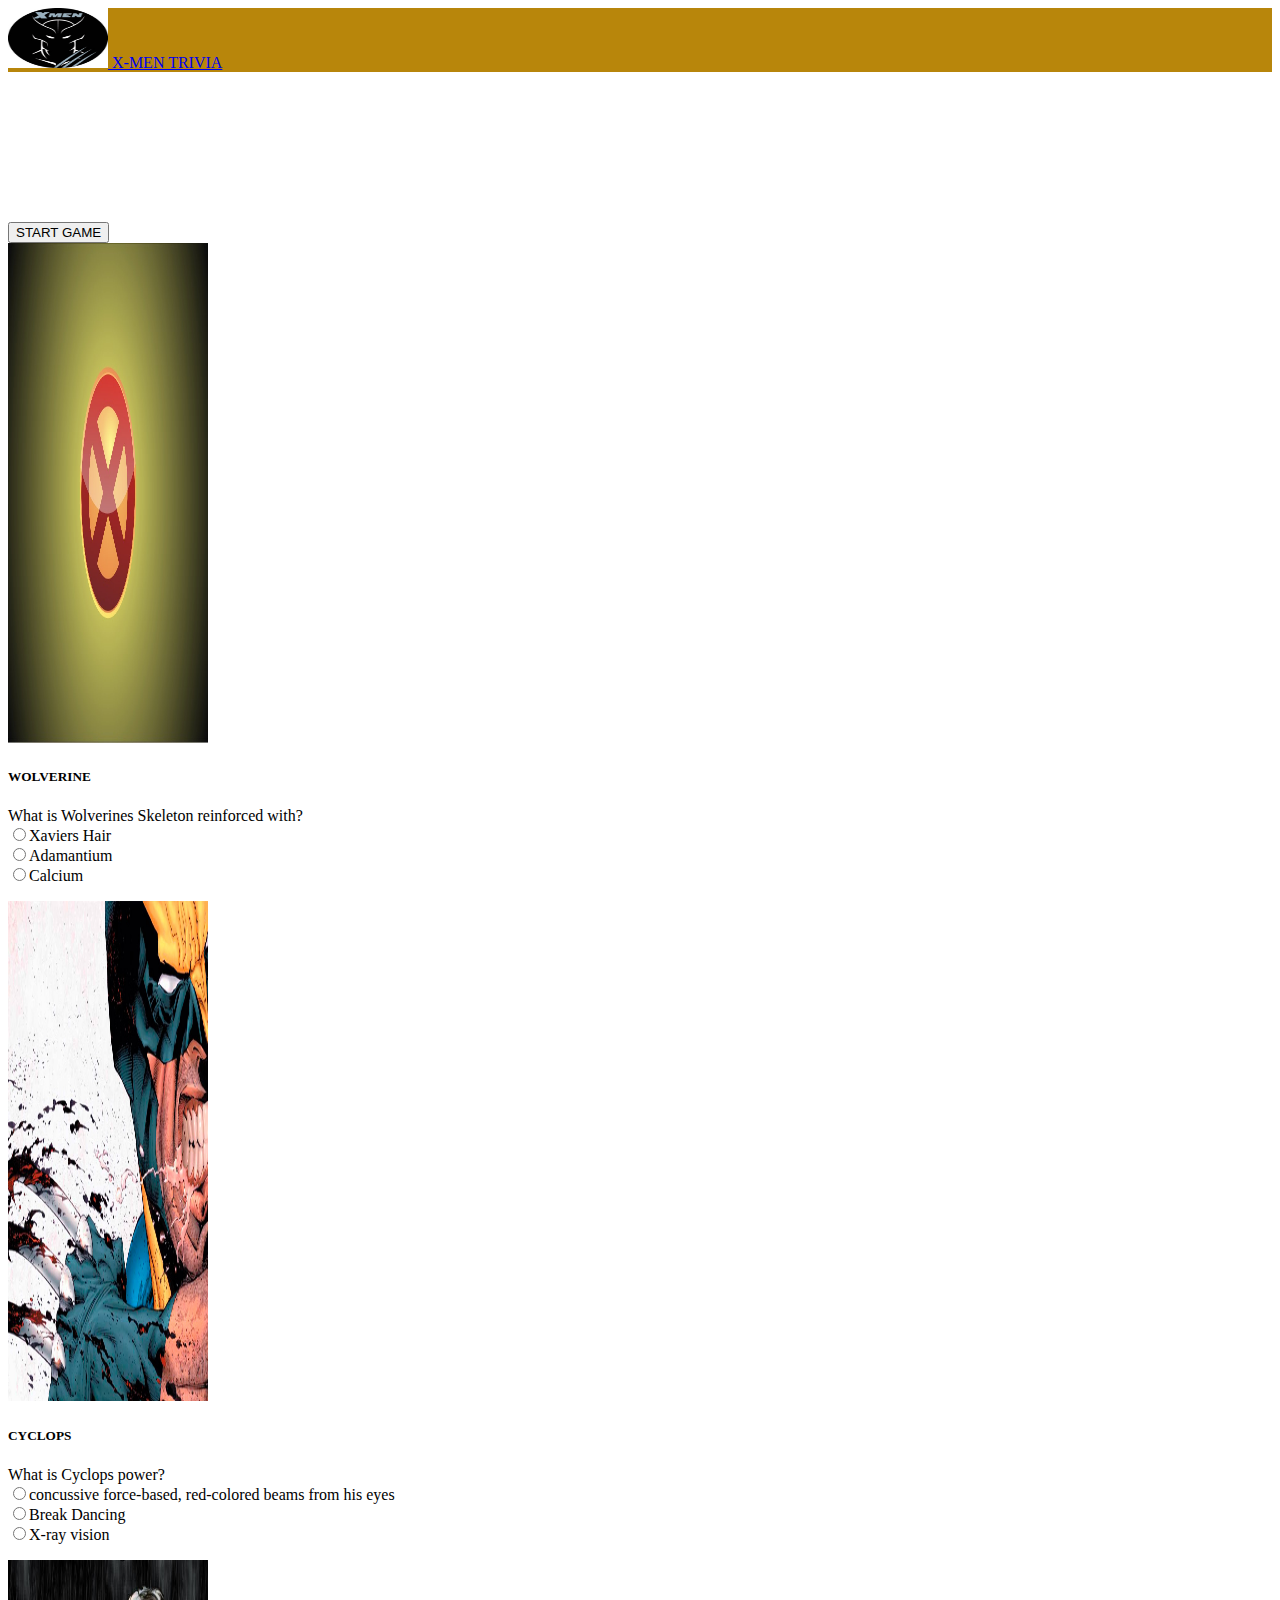
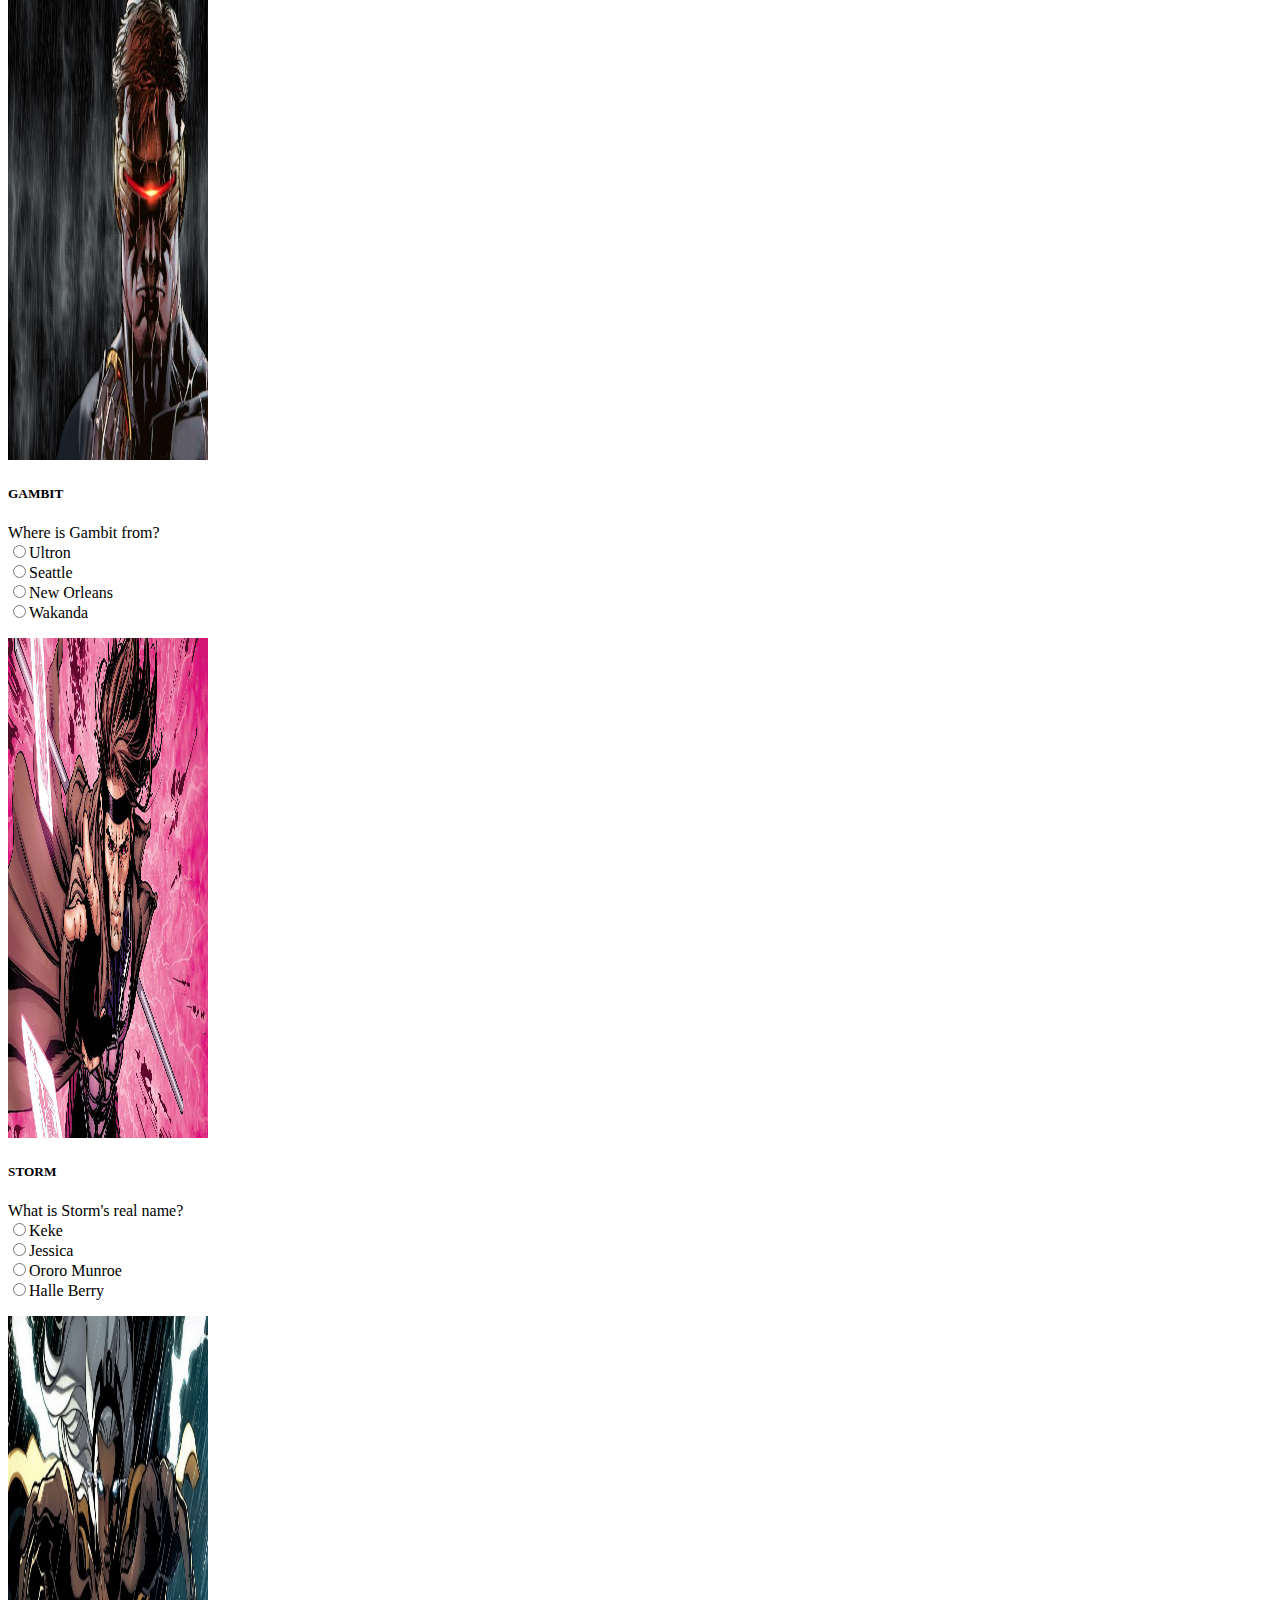
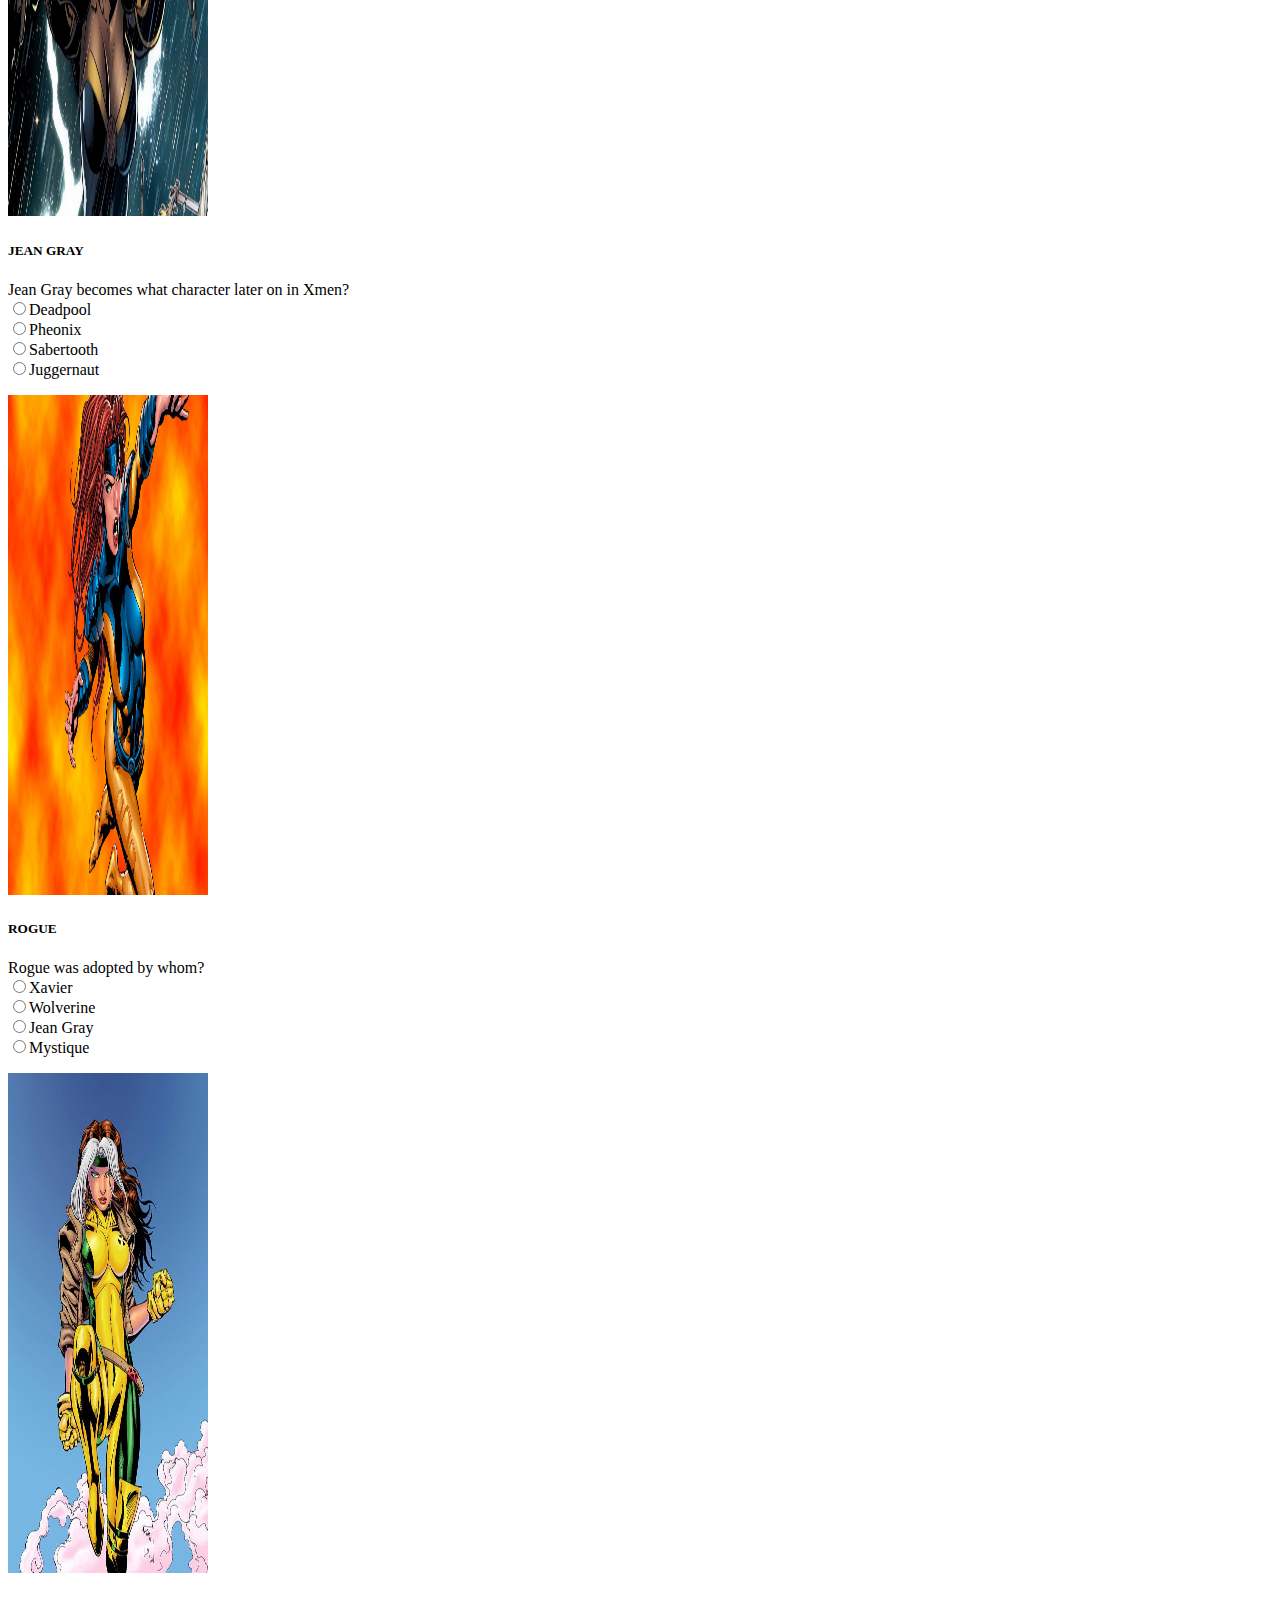
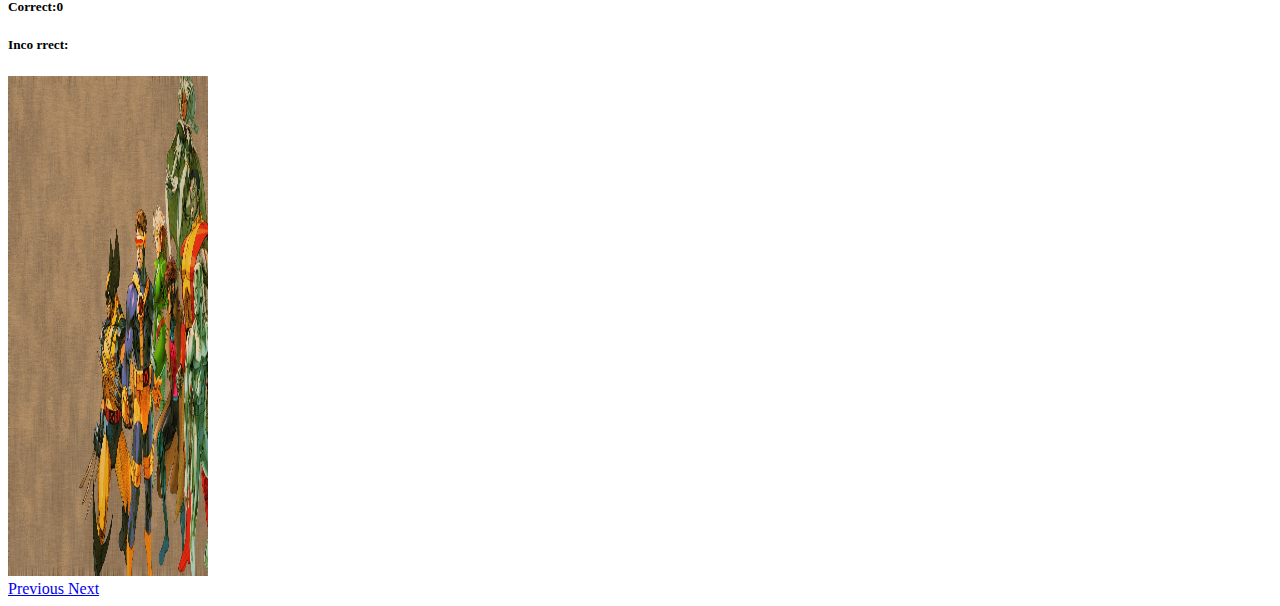
<file: index.html>
<!DOCTYPE html>
<html class="no-js">

<head>
    <meta charset="utf-8">
    <meta http-equiv="X-UA-Compatible" content="IE=edge">
    <title>TRIVIA GAME</title>
    <meta name="description" content="">
    <meta name="viewport" content="width=device-width, initial-scale=1">
    <link rel="stylesheet" href="TriviaGame/assets/css/style.css">
    <link rel="stylesheet" href="https://stackpath.bootstrapcdn.com/bootstrap/4.1.3/css/bootstrap.min.css" integrity="sha384-MCw98/SFnGE8fJT3GXwEOngsV7Zt27NXFoaoApmYm81iuXoPkFOJwJ8ERdknLPMO"
        crossorigin="anonymous">
</head>

<body>
    <nav class="navbar navbar-light" style="background-color: darkgoldenrod ;">
        <a class="navbar-brand" href="#">
            <img src="TriviaGame/assets/images/xmenlogo.jpg" width="100" height="60" class="d-inline-block align-top" alt=""> X-MEN
            TRIVIA
        </a>
    </nav>
    <div class="container">
        <div id="carouselExampleFade" class="carousel slide carousel-fade" data-ride="carousel">
            <div class="carousel-inner">
                    <div class="carousel-item active">
                            <div class="carousel-caption d-none d-md-block">
                                <button class ="start">START GAME</button>
                            </div>
                            <img class="d-block w-100" src="TriviaGame/assets/images/start.jpg" alt=" Start slide">
                        </div>
                <div class="carousel-item">
                    <div class="carousel-caption d-none d-md-block">
                        <h5>WOLVERINE</h5>
                        <p class="wolv"></p>
                    </div>
                    <img class="d-block w-100" src="TriviaGame/assets/images/Wolverine background.jpg" alt="First slide">
                </div>
                <div class="carousel-item">
                    <div class="carousel-caption d-none d-md-block">
                        <h5>CYCLOPS</h5>
                        <p class="cyc"></p>
                    </div>
                    <img class="d-block w-100" src="TriviaGame/assets/images/Cyclops.jpg" alt="Second slide">
                </div>
                <div class="carousel-item">
                    <div class="carousel-caption d-none d-md-block">
                        <h5>GAMBIT</h5>
                        <p class="gam"></p>
                        </div>
                        <img class="d-block w-100" src="TriviaGame/assets/images/Gambit.jpg" alt="Third slide">
                    </div>
                    <div class="carousel-item">
                        <div class="carousel-caption d-none d-md-block">
                            <h5>STORM</h5>
                            <p class="storm"></p>
                            </div>
                            <img class="d-block w-100" src="TriviaGame/assets/images/storm.jpg" alt="Fourth slide">
                        </div>
                        <div class="carousel-item">
                                <div class="carousel-caption d-none d-md-block">
                                        <h5>JEAN GRAY</h5>
                                        <p class="jean"></p>
                                        </div>
                            <img class="d-block w-100" src="TriviaGame/assets/images/JeanGray.jpg" alt="Fifth slide">
                        </div>
                        <div class="carousel-item">
                                <div class="carousel-caption d-none d-md-block">
                                        <h5>ROGUE</h5>
                                        <p class="rogue"></p>
                                        </div>
                            <img class="d-block w-100" src="TriviaGame/assets/images/Rogue.jpg" alt="sixth slide">
                        </div>
                        <div class="carousel-item">
                            <div class="carousel-caption d-none d-md-block">
                                <h5 class="corr"> Correct:</h5>
                                <h5 class ="inco">Inco rrect:</h5>
                            </div>
                            <img class="d-block w-100" src="TriviaGame/assets/images/xmenteam.jpg" alt="seventh slide">
                        </div>
                    </div>
                    <a class="carousel-control-prev" href="#carouselExampleFade" role="button" data-slide="prev">
                        <span class="carousel-control-prev-icon" aria-hidden="true"></span>
                        <span class="sr-only">Previous</span>
                    </a>
                    <a class="carousel-control-next" href="#carouselExampleFade" role="button" data-slide="next">
                        <span class="carousel-control-next-icon" aria-hidden="true"></span>
                        <span class="sr-only">Next</span>
                    </a>
                </div>
            </div>





            <script src="https://code.jquery.com/jquery-3.3.1.min.js" integrity="sha256-FgpCb/KJQlLNfOu91ta32o/NMZxltwRo8QtmkMRdAu8="
                crossorigin="anonymous"></script>
            <script src="TriviaGame/assets/Javascript/app.js" async defer></script>
            <script src="https://code.jquery.com/jquery-3.3.1.slim.min.js" integrity="sha384-q8i/X+965DzO0rT7abK41JStQIAqVgRVzpbzo5smXKp4YfRvH+8abtTE1Pi6jizo"
                crossorigin="anonymous"></script>
            <script src="https://cdnjs.cloudflare.com/ajax/libs/popper.js/1.14.3/umd/popper.min.js" integrity="sha384-ZMP7rVo3mIykV+2+9J3UJ46jBk0WLaUAdn689aCwoqbBJiSnjAK/l8WvCWPIPm49"
                crossorigin="anonymous"></script>
            <script src="https://stackpath.bootstrapcdn.com/bootstrap/4.1.3/js/bootstrap.min.js" integrity="sha384-ChfqqxuZUCnJSK3+MXmPNIyE6ZbWh2IMqE241rYiqJxyMiZ6OW/JmZQ5stwEULTy"
                crossorigin="anonymous"></script>

</body>

</html>
</file>
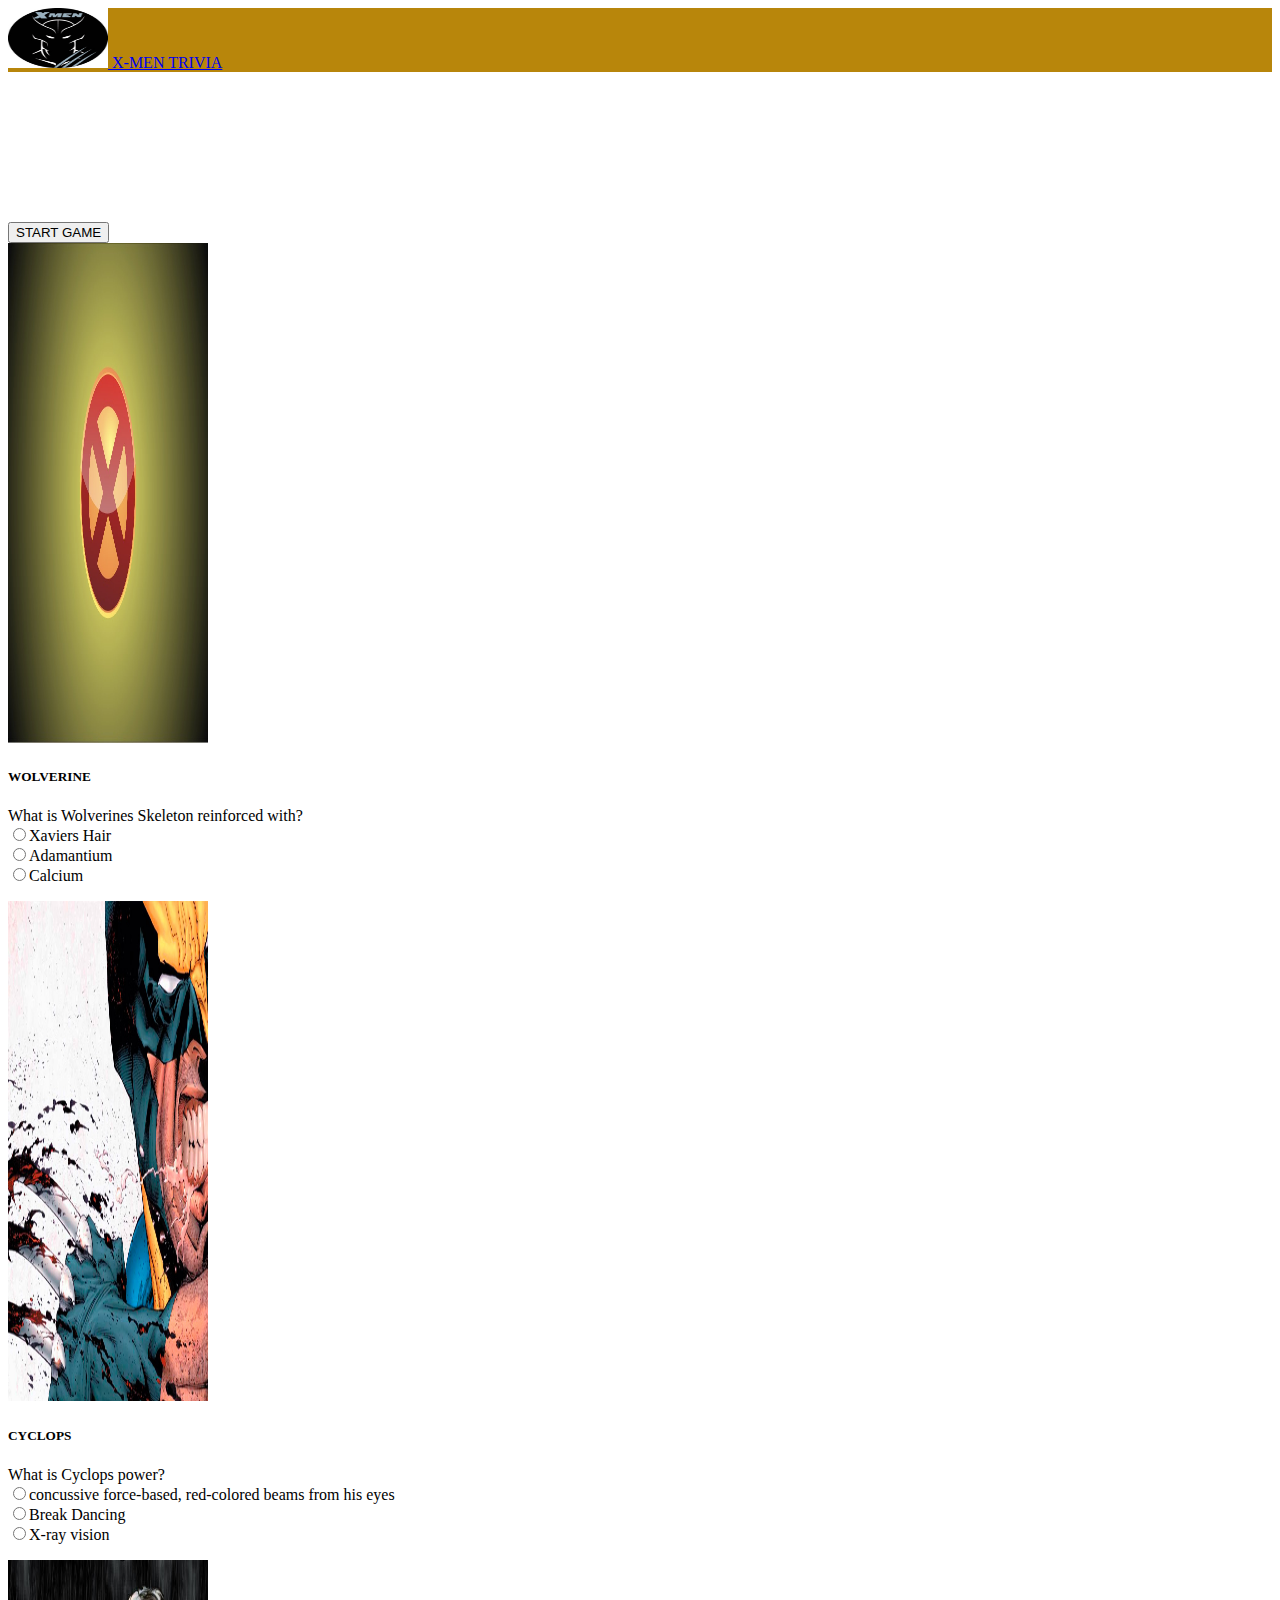
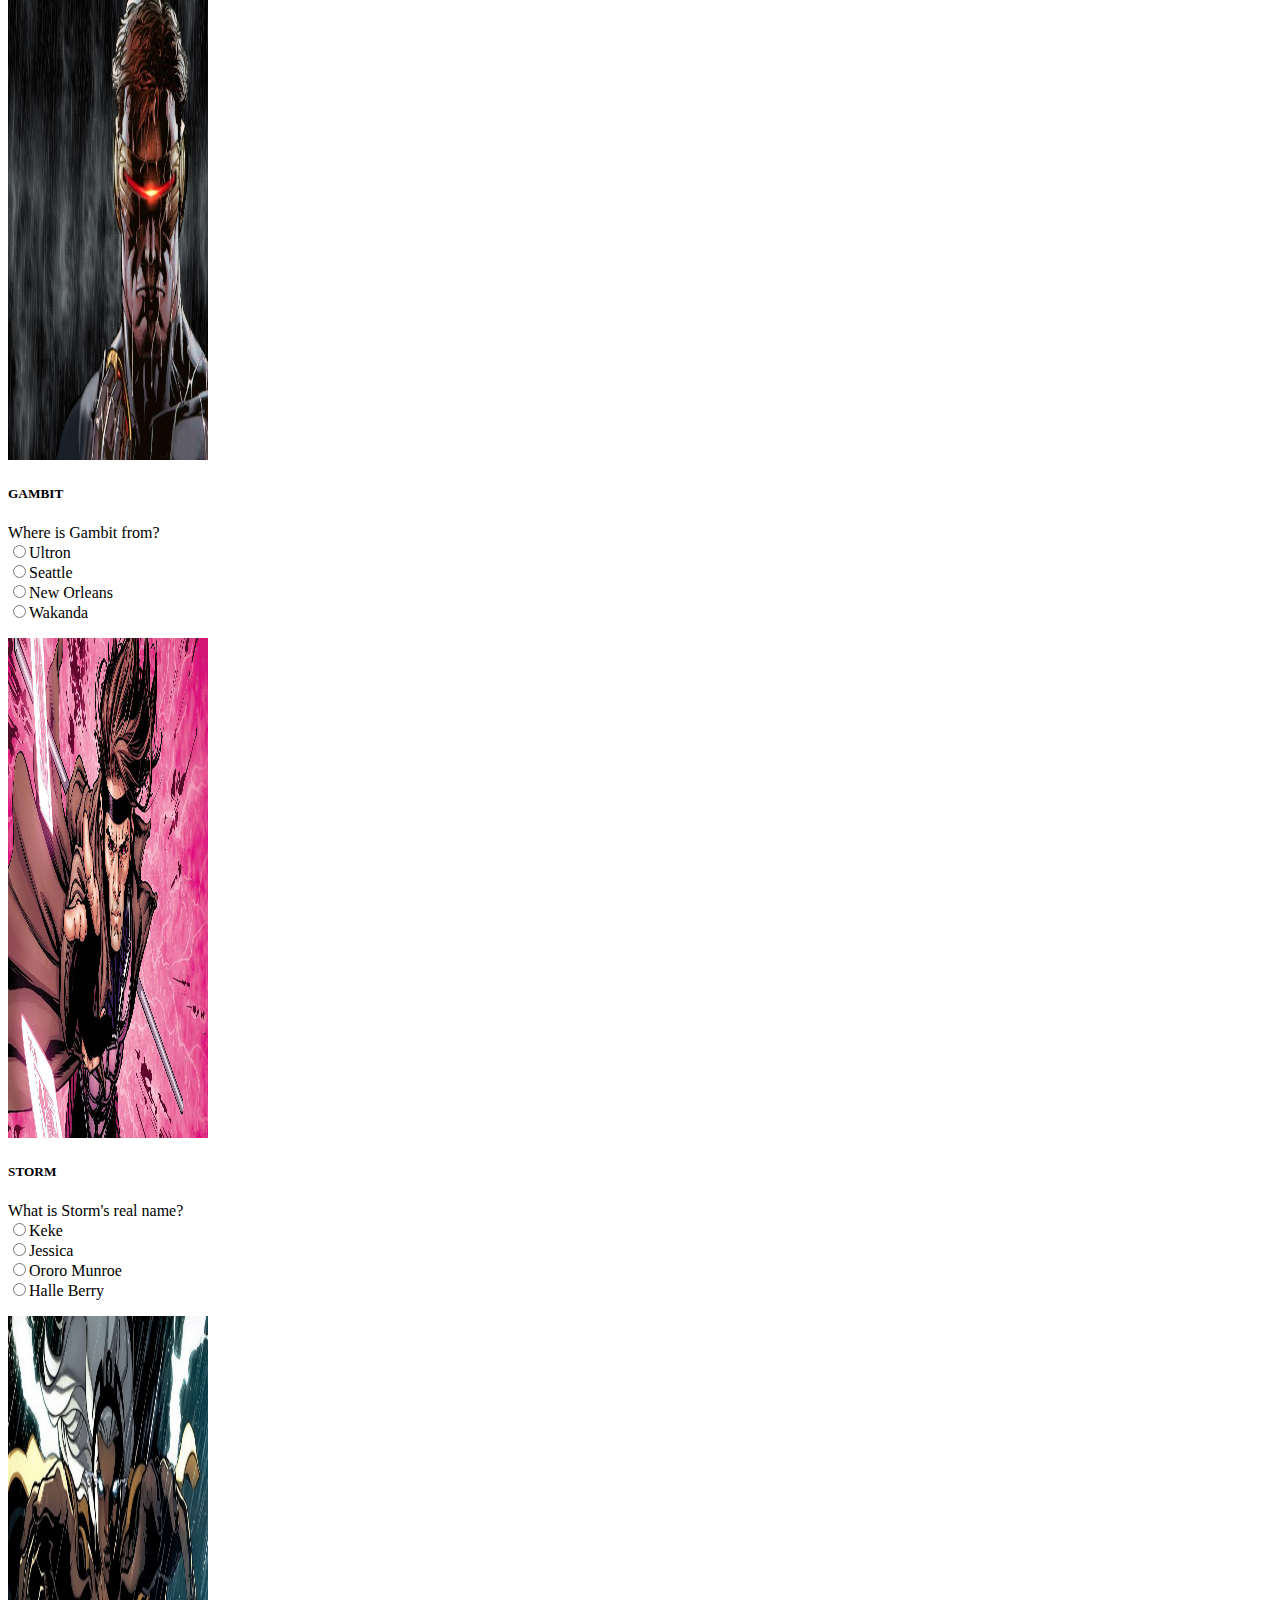
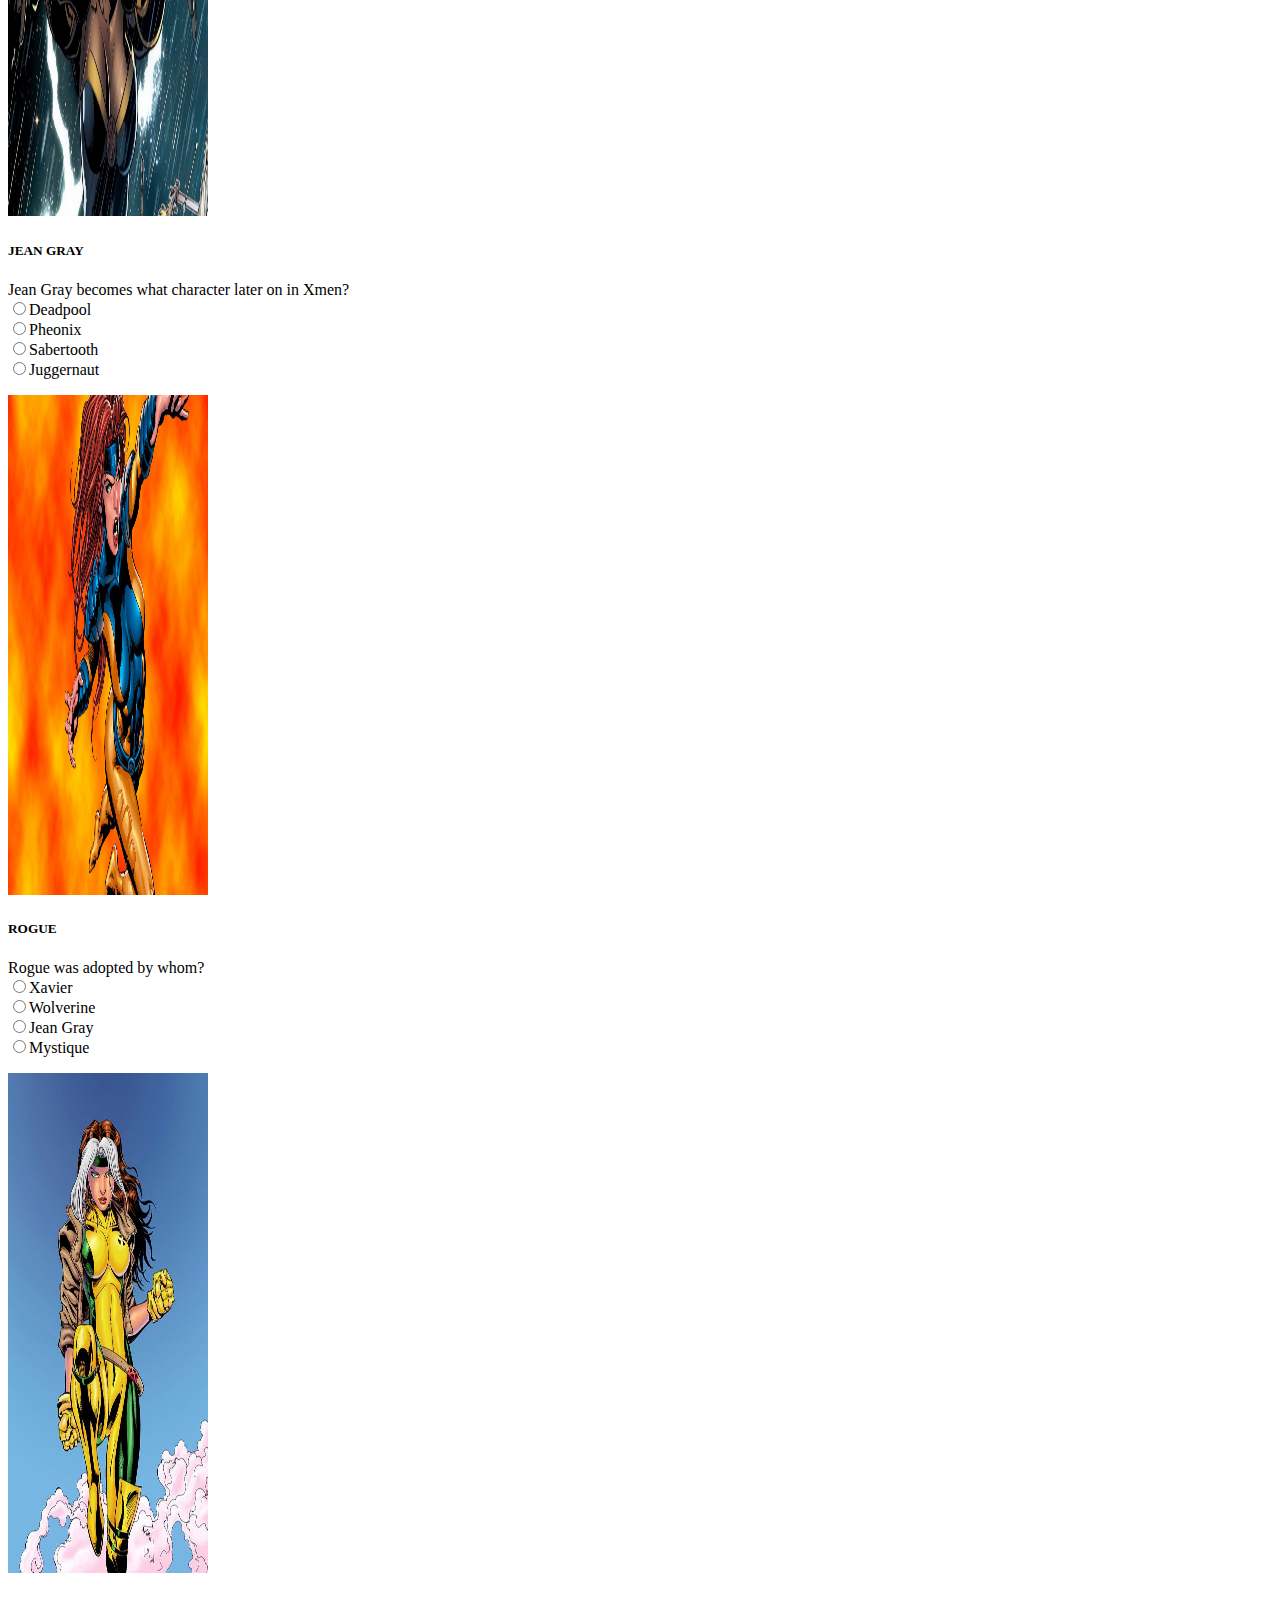
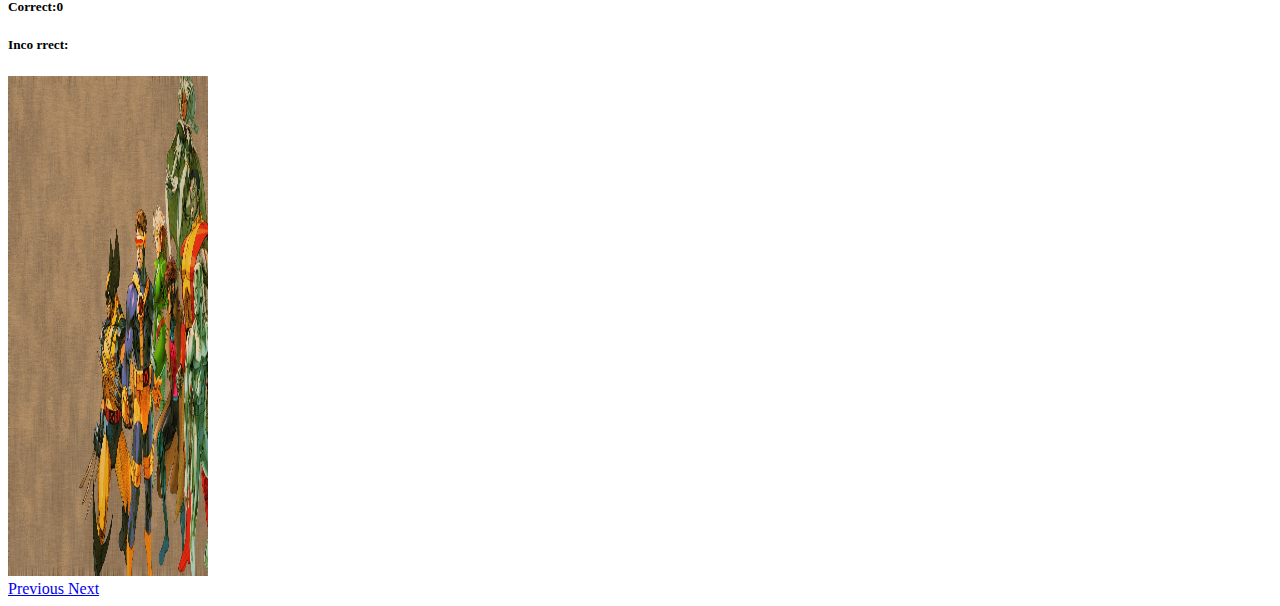
<file: trivia.html>
<!DOCTYPE html>
<html class="no-js">

<head>
    <meta charset="utf-8">
    <meta http-equiv="X-UA-Compatible" content="IE=edge">
    <title>TRIVIA GAME</title>
    <meta name="description" content="">
    <meta name="viewport" content="width=device-width, initial-scale=1">
    <link rel="stylesheet" href="TriviaGame/assets/css/style.css">
    <link rel="stylesheet" href="https://stackpath.bootstrapcdn.com/bootstrap/4.1.3/css/bootstrap.min.css" integrity="sha384-MCw98/SFnGE8fJT3GXwEOngsV7Zt27NXFoaoApmYm81iuXoPkFOJwJ8ERdknLPMO"
        crossorigin="anonymous">
</head>

<body>
    <nav class="navbar navbar-light" style="background-color: darkgoldenrod ;">
        <a class="navbar-brand" href="#">
            <img src="TriviaGame/assets/images/xmenlogo.jpg" width="100" height="60" class="d-inline-block align-top" alt="">            X-MEN
            TRIVIA
        </a>
    </nav>
    <div class="container">
        <div id="carouselExampleFade" class="carousel slide carousel-fade" data-ride="carousel">
            <div class="carousel-inner">
                    <div class="carousel-item active">
                            <div class="carousel-caption d-none d-md-block">
                                <button class ="start">START GAME</button>
                            </div>
                            <img class="d-block w-100" src="TriviaGame/assets/images/start.jpg" alt=" Start slide">
                        </div>
                <div class="carousel-item">
                    <div class="carousel-caption d-none d-md-block">
                        <h5>WOLVERINE</h5>
                        <p class="wolv"></p>
                    </div>
                    <img class="d-block w-100" src="TriviaGame/assets/images/Wolverine background.jpg" alt="First slide">
                </div>
                <div class="carousel-item">
                    <div class="carousel-caption d-none d-md-block">
                        <h5>CYCLOPS</h5>
                        <p class="cyc"></p>
                    </div>
                    <img class="d-block w-100" src="TriviaGame/assets/images/Cyclops.jpg" alt="Second slide">
                </div>
                <div class="carousel-item">
                    <div class="carousel-caption d-none d-md-block">
                        <h5>GAMBIT</h5>
                        <p class="gam"></p>
                        </div>
                        <img class="d-block w-100" src="TriviaGame/assets/images/Gambit.jpg" alt="Third slide">
                    </div>
                    <div class="carousel-item">
                        <div class="carousel-caption d-none d-md-block">
                            <h5>STORM</h5>
                            <p class="storm"></p>
                            </div>
                            <img class="d-block w-100" src="TriviaGame/assets/images/storm.jpg" alt="Fourth slide">
                        </div>
                        <div class="carousel-item">
                                <div class="carousel-caption d-none d-md-block">
                                        <h5>JEAN GRAY</h5>
                                        <p class="jean"></p>
                                        </div>
                            <img class="d-block w-100" src="TriviaGame/assets/images/JeanGray.jpg" alt="Fifth slide">
                        </div>
                        <div class="carousel-item">
                                <div class="carousel-caption d-none d-md-block">
                                        <h5>ROGUE</h5>
                                        <p class="rogue"></p>
                                        </div>
                            <img class="d-block w-100" src="TriviaGame/assets/images/Rogue.jpg" alt="sixth slide">
                        </div>
                        <div class="carousel-item">
                            <div class="carousel-caption d-none d-md-block">
                                <h5 class="corr"> Correct:</h5>
                                <h5 class ="inco">Inco rrect:</h5>
                            </div>
                            <img class="d-block w-100" src="TriviaGame/assets/images/xmenteam.jpg" alt="seventh slide">
                        </div>
                    </div>
                    <a class="carousel-control-prev" href="#carouselExampleFade" role="button" data-slide="prev">
                        <span class="carousel-control-prev-icon" aria-hidden="true"></span>
                        <span class="sr-only">Previous</span>
                    </a>
                    <a class="carousel-control-next" href="#carouselExampleFade" role="button" data-slide="next">
                        <span class="carousel-control-next-icon" aria-hidden="true"></span>
                        <span class="sr-only">Next</span>
                    </a>
                </div>
            </div>





            <script src="https://code.jquery.com/jquery-3.3.1.min.js" integrity="sha256-FgpCb/KJQlLNfOu91ta32o/NMZxltwRo8QtmkMRdAu8="
                crossorigin="anonymous"></script>
            <script src="TriviaGame/assets/Javascript/app.js" async defer></script>
            <script src="https://code.jquery.com/jquery-3.3.1.slim.min.js" integrity="sha384-q8i/X+965DzO0rT7abK41JStQIAqVgRVzpbzo5smXKp4YfRvH+8abtTE1Pi6jizo"
                crossorigin="anonymous"></script>
            <script src="https://cdnjs.cloudflare.com/ajax/libs/popper.js/1.14.3/umd/popper.min.js" integrity="sha384-ZMP7rVo3mIykV+2+9J3UJ46jBk0WLaUAdn689aCwoqbBJiSnjAK/l8WvCWPIPm49"
                crossorigin="anonymous"></script>
            <script src="https://stackpath.bootstrapcdn.com/bootstrap/4.1.3/js/bootstrap.min.js" integrity="sha384-ChfqqxuZUCnJSK3+MXmPNIyE6ZbWh2IMqE241rYiqJxyMiZ6OW/JmZQ5stwEULTy"
                crossorigin="anonymous"></script>

</body>

</html>
</file>
<file: TriviaGame/assets/css/style.css>
body{
    background: url("https://www.wallpaperflare.com/static/296/937/98/marvel-comics-magneto-x-men-man-wallpaper.jpg");
    background: no-repeat cover;
}
.container{
    margin-left: auto;
    margin-top: 150px;
}
.d-block {
    width: 200px;
    height:500px;
}
.question{
    margin-right: 300px;
}
</file>
